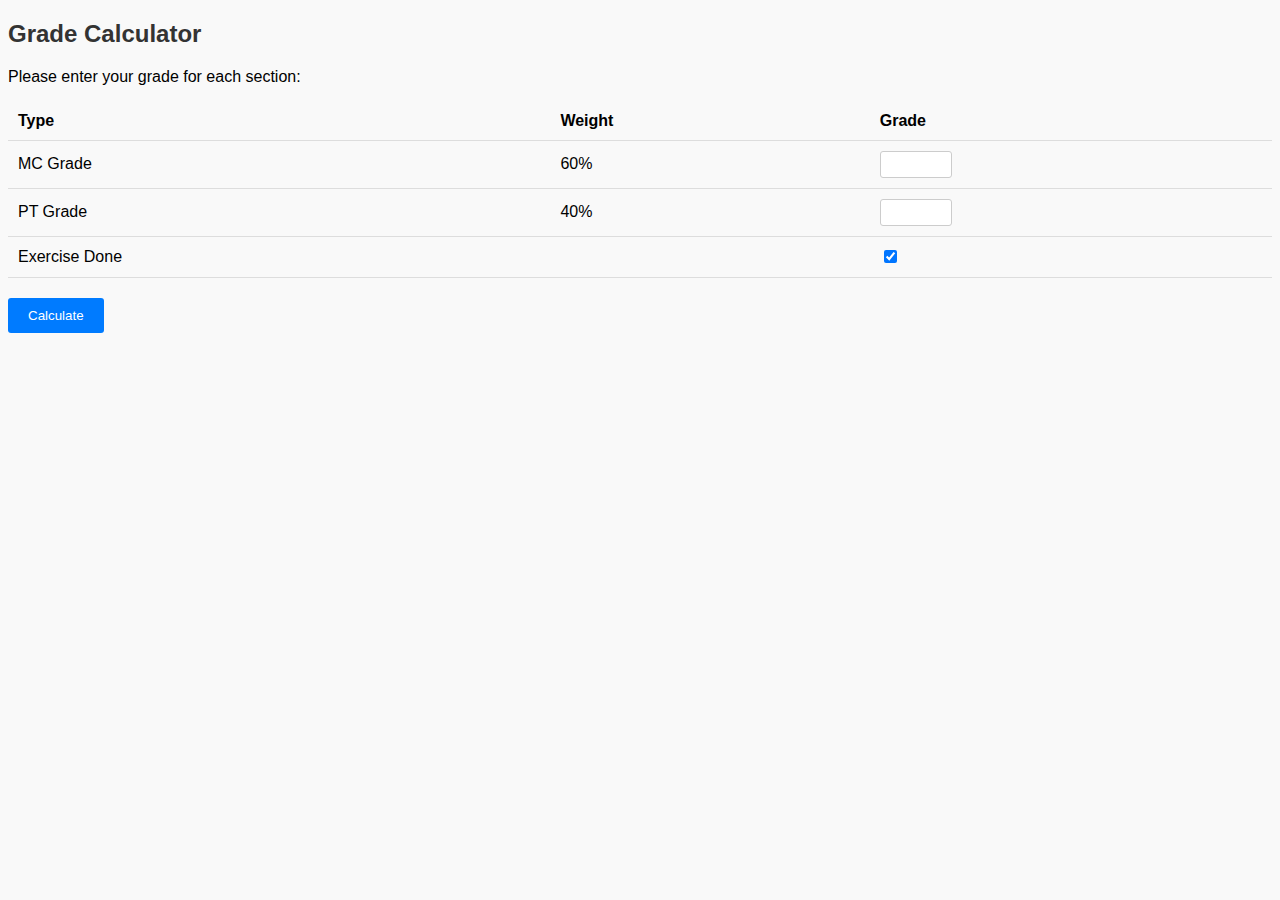
<file: grade.html>
<!DOCTYPE html>
<html lang="en">
<head>
    <meta charset="UTF-8">
    <meta name="viewport" content="width=device-width, initial-scale=1.0">
    <title>Grade Calculator</title>
    <style>
        body {
            font-family: Arial, sans-serif;
            background-color: #f9f9f9;
        }

        h2 {
            color: #333;
        }

        table {
            width: 100%;
            border-collapse: collapse;
            margin-bottom: 20px;
        }

        th, td {
            padding: 10px;
            text-align: left;
            border-bottom: 1px solid #ddd;
        }

        input[type="number"] {
            width: 60px;
            padding: 5px;
            border: 1px solid #ccc;
            border-radius: 3px;
        }

        input[type="checkbox"] {
            margin-right: 5px;
        }

        input[type="button"] {
            background-color: #007bff;
            color: #fff;
            border: none;
            padding: 10px 20px;
            cursor: pointer;
            border-radius: 3px;
        }

        input[type="button"]:hover {
            background-color: #0056b3;
        }

        #outputDiv {
            font-weight: bold;
            margin-top: 20px;
        }
    </style>
</head>
<body>
    <h2>Grade Calculator</h2>
    <p>Please enter your grade for each section:</p>
    <table>
        <tr>
            <th>Type</th>
            <th>Weight</th>
            <th>Grade</th>
        </tr>
        <tr>
            <td>MC Grade</td>
            <td>60%</td>
            <td><input type="number" id="mcgrade" min="0" max="5" step="0.1"></td>
        </tr>
        <tr>
            <td>PT Grade</td>
            <td>40%</td>
            <td><input type="number" id="ptgrade" min="0" max="5" step="0.1"></td>
        </tr>
        <tr>
            <td>Exercise Done</td>
            <td></td>
            <td><input type="checkbox" id="exercise" checked onchange="calculateGrade()"></td>
        </tr>
    </table>
    <input type="button" value="Calculate" onclick="calculateGrade()">
    <div id="outputDiv"></div>

    <script>
        function calculateGrade() {
            const mcGrade = parseFloat(document.getElementById('mcgrade').value);
            const ptGrade = parseFloat(document.getElementById('ptgrade').value);
            const exerciseDone = document.getElementById('exercise').checked;

            let finalGrade;
            if (exerciseDone) {
                finalGrade = Math.round(0.6 * mcGrade + 0.4 * ptGrade);
            } else {
                finalGrade = Math.floor(0.6 * mcGrade + 0.4 * ptGrade);
            }

            document.getElementById('outputDiv').textContent = `Final Grade: ${finalGrade}`;
        }
    </script>
</body>
</html>
</file>
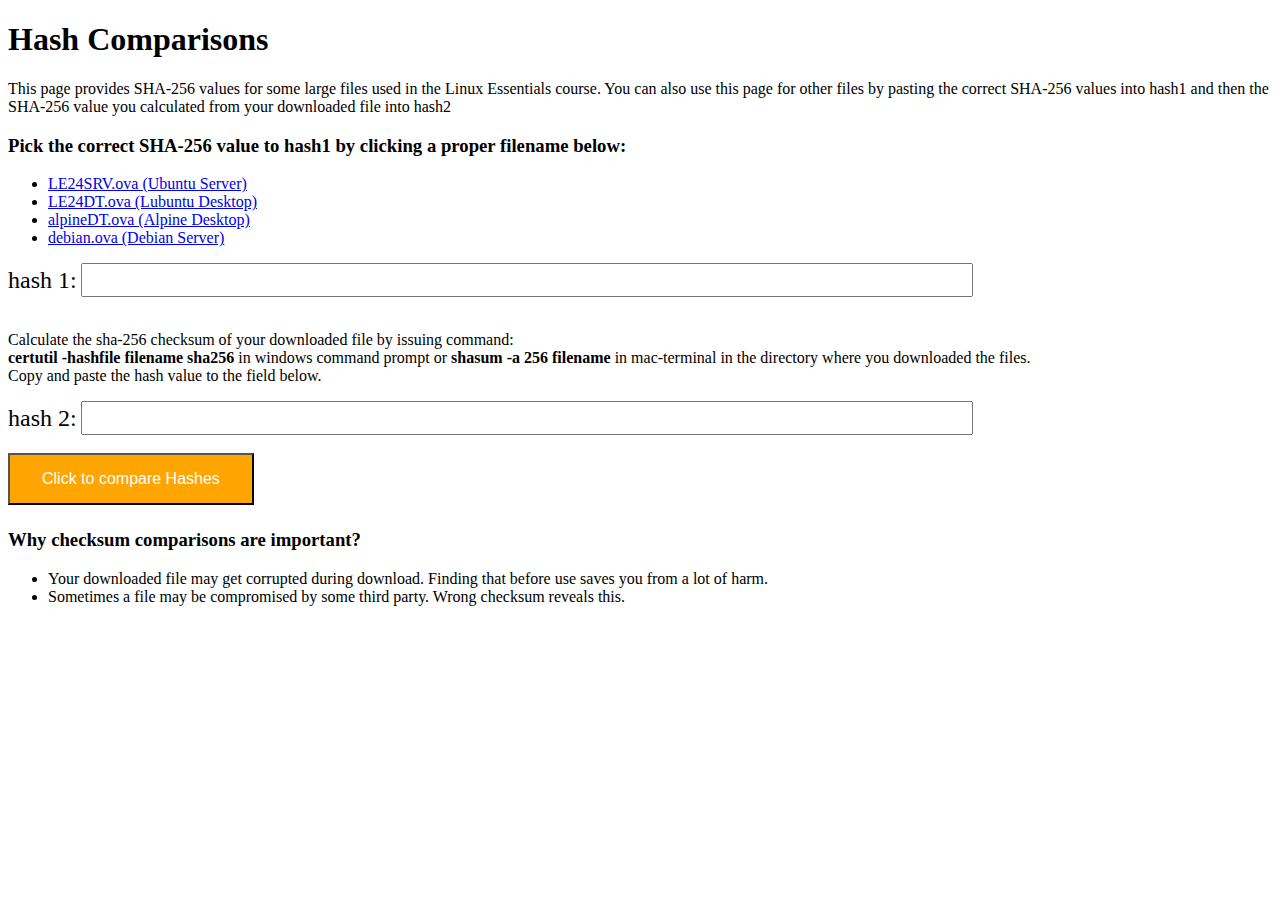
<file: hash.html>
<!DOCTYPE html>
<html>

<head>
  <meta name="viewport" content="width=device-width, initial-scale=1.0">
  <title>Hash Comparisons</title>
  <style>
    .hash-input {
      font-size: 1.5rem;
      width: 70%;
      text-transform: lowercase;
    }

    label {
      font-size: 1.5rem;
      text-transform: lowercase;
    }

    button {
      background-color: orange;
      f border: none;
      color: white;
      padding: 15px 32px;
      text-align: center;
      text-decoration: none;
      display: inline-block;
      font-size: 16px;
    }

    #result {
      font-size: 1.5rem;
    }
  </style>
  <script>
    function compareHashes() {
      const hash1 = document.getElementById("hash1").value;
      const hash2 = document.getElementById("hash2").value;
      if (hash1 === "" || hash2 === "") {
        document.getElementById("result").innerHTML = "Please enter both hashes to compare.";
        return;
      }
      if (hash1.toLowerCase() === hash2.toLowerCase()) {
        document.getElementById("check").innerHTML = "Hashes match!";
        document.getElementById("check").style.background = "green";
      } else {
        document.getElementById("check").innerHTML = "Hashes don't match!";
        document.getElementById("check").style.background = "red";
      }
    }
    function selectHash(hash) {
      document.getElementById("hash1").value = hash;
    }
  </script>
</head>

<body>
  <h1>Hash Comparisons</h1>
  <p>This page provides SHA-256 values for some large files used in the Linux Essentials course. You can also use this page for other files by pasting the correct SHA-256 values into hash1 and then the SHA-256 value you calculated from your downloaded file into hash2

  </p>
  <h3>Pick the correct SHA-256 value to hash1 by clicking a proper filename below:</h3>
  <nav>
    <ul>
      <li><a href="#"
          onclick="selectHash('ffd37e2b21cfa16f6efe4c27a0b56dcae22e40a64653becbe658b1442ca5f8e3')">LE24SRV.ova (Ubuntu Server)</a></li>
      <li><a href="#"
          onclick="selectHash('cede5e43c9d837fd101bb170e7db6a06e0b0109246c0a09017177e4891ee9fca')">LE24DT.ova (Lubuntu Desktop)</a>
      </li>
	  <li><a href="#"
	  	 onclick="selectHash('d55669b9ccdaf64b40c7cdce5d6cf9ed6c6dea7807cc75e10d86010b7f774903')">alpineDT.ova (Alpine Desktop)</a>
	  </li>
	  <li><a href="#"
	  	 onclick="selectHash('95452b8e7b9c9d78ad2d3b828255f505b32bc5f8857b6eaf60d163d84b6e2830')">debian.ova (Debian Server)</a>
	  </li>
    </ul>
  </nav>
  <section>
    <label for="hash1">Hash 1:</label>
    <input type="text" class="hash-input" id="hash1" />
    <br />
    <br />
    <p>Calculate the sha-256 checksum of your downloaded file by issuing command:<br />
      <b>certutil -hashfile filename sha256</b> in windows command prompt or <b>shasum -a 256 filename</b> in mac-terminal in the directory where you downloaded the files.<br>
      Copy and paste the hash value to the field below.
    </p>
    <label for="hash2">Hash 2:</label>
    <input type="text" class="hash-input" id="hash2" />
    <br />
     <br />
    <button id="check" onclick="compareHashes()">Click to compare Hashes</button>
    <p id="result"></p>
  </section>
  <section>
    
    <h3> Why checksum comparisons are important? </h3></p>
    <ul>
      <li>Your downloaded file may get corrupted during download. Finding that before use saves you from a lot of harm.</li>
      <li>Sometimes a file may be compromised by some third party. Wrong checksum reveals this.</li>
    </ul>
    
    

    
  </section>
</body>

</html>
</file>
